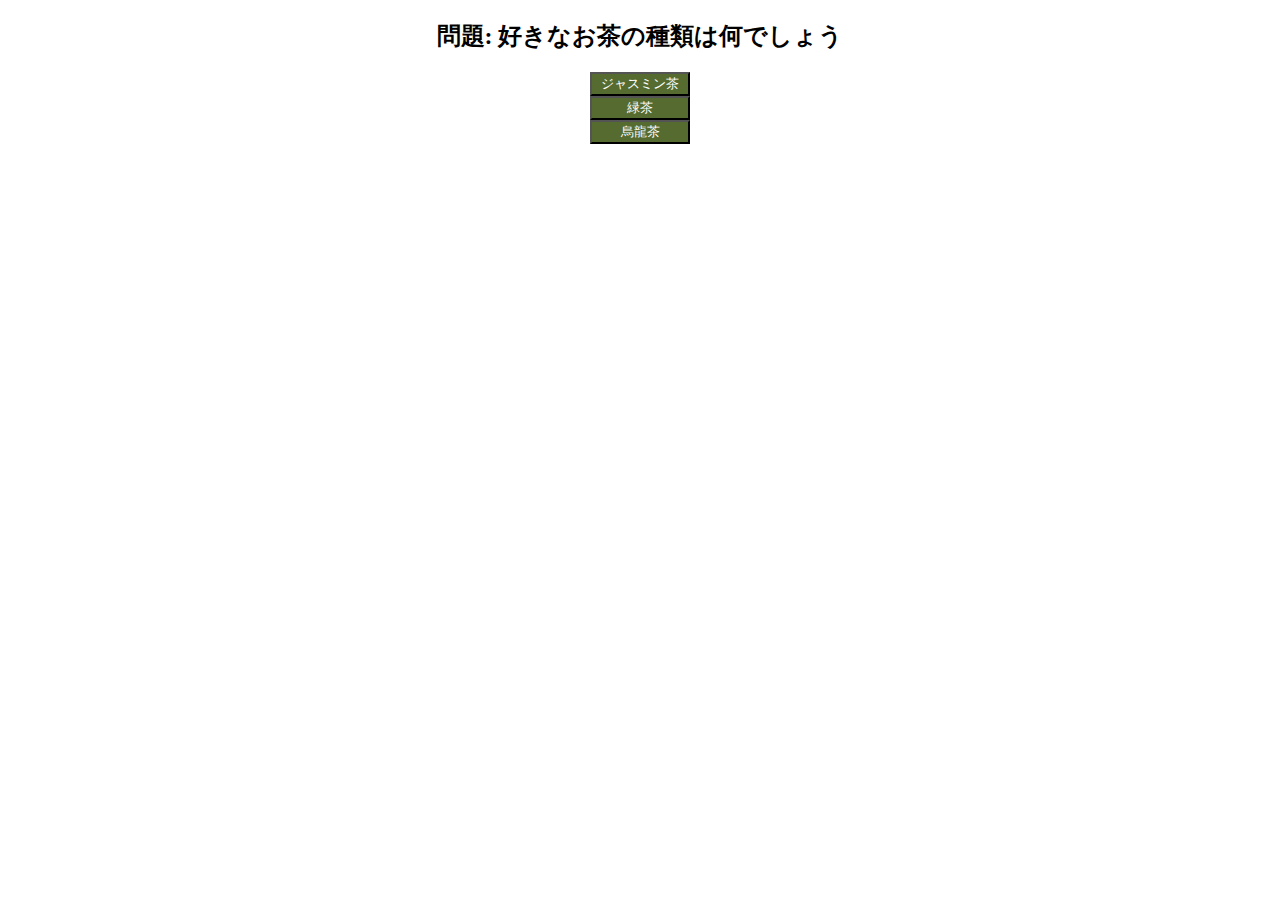
<file: 1_workspace/1-17/index.html>
<!DOCTYPE html>
<html lang="ja">
<head>
  <meta charset="UTF-8">
  <meta name="viewport" content="width=device-width, initial-scale=1.0">
  <title>My quiz</title>
  <link rel='stylesheet' href='style.css'>
</head>
<body>

  <div class="container">
  <!-- 問題文 -->
  <h2>問題: 好きなお茶の種類は何でしょう</h2>
    <!-- 選択肢-->

  <button id="choice1" class="btn">ジャスミン茶</button><br>
  <button id="choice2" class="btn">緑茶</button><br>
  <button id="choice3" class="btn">烏龍茶</button><br>
  

<!-- フィーdバックに答えを表示する -->
  <pre id="feedback"></pre>
</div>
  <script src="main.js"></script>
</body>
</html>
</file>
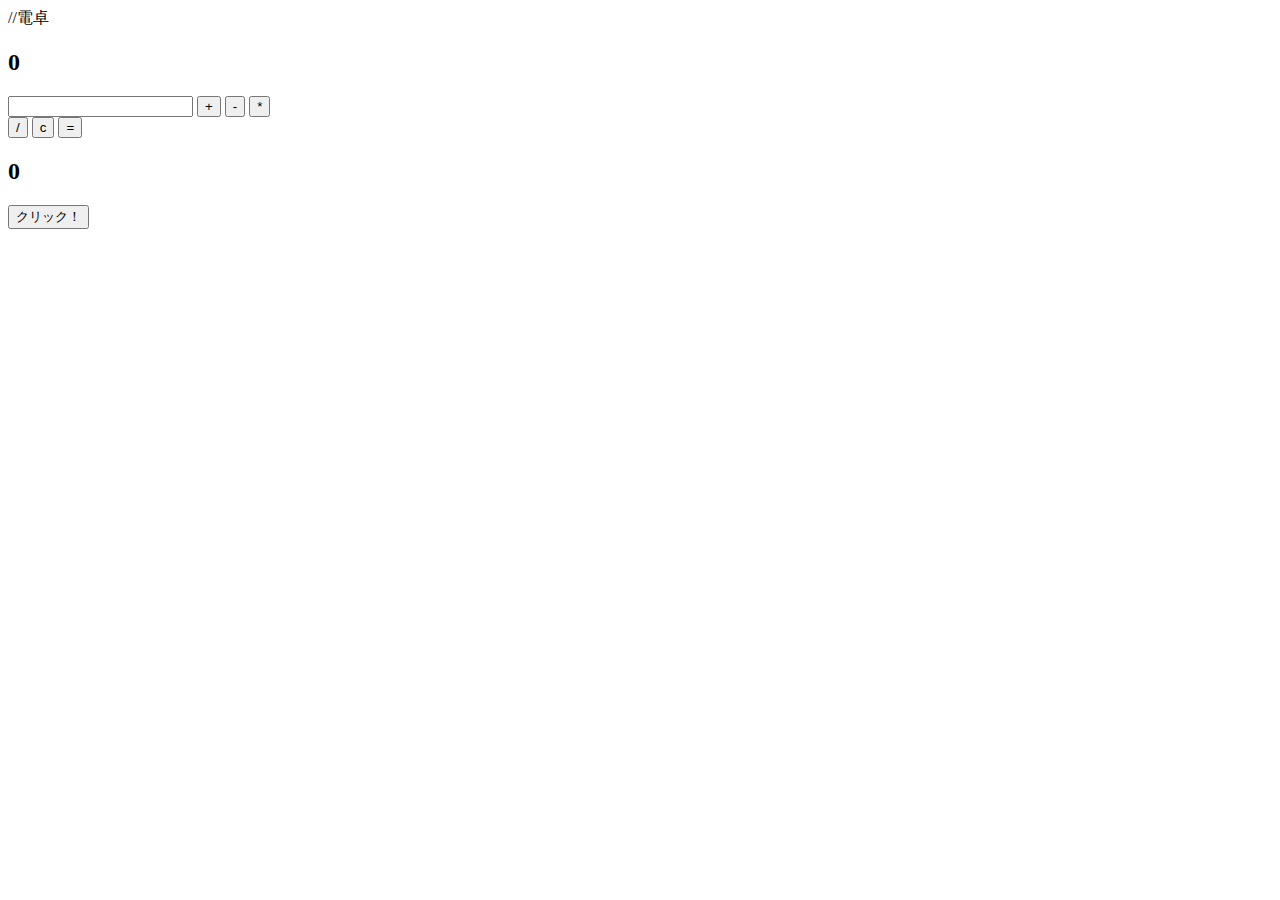
<file: 1_workspace/1/カウンター/index.html>
//電卓
<!DOCTYPE html>
<html lang="ja">
<head>
  <meta charset="UTF-8">
  <meta name="viewport" content="width=device-width, initial-scale=1.0">
  <meta http-equiv="X-UA-Compatible" content="ie=edge">
  <title>Counter</title>
  <!-- <link rel='stylesheet' href='style.css'> -->
</head>
<body>
  <div>
    <h2 id="display">0</h2>
  </div>
  <input type="number" id="input-form" >
  <!-- <button id="button1">1</button>
  <button id="button2">2</button>
  <button id="button3">3</button><br> -->
  <button id="plus-button">+</button>
  <button id="minus-button">-</button>
  <button id="mult-button">*</button><br>
  <button id="div-button">/</button>
  <button id="clear-button">c</button>
  <button id="button">=</button>






<!--
  1. "!"と入力して、tabキーを押し、HTMLの雛形を作成する。
  2. script要素でmain.jsを読み込む。
-->
<!-- <!DOCTYPE html>
<html lang="ja">
<head>
  <meta charset="UTF-8">
  <meta name="viewport" content="width=device-width, initial-scale=1.0">
  <meta http-equiv="X-UA-Compatible" content="ie=edge">
  <title>Counter</title>
</head>
<body>
  <div>
    <h2 id="display">0</h2>
  </div>
  <button id="plus-button">+1</button>
  <button id="minus-button">-1</button>
  <button id="mult-button">*2</button>

  <script src="main.js"></script>
</body>
</html> -->

<!-- 2---------------------------------------------------------------------- -->

<!DOCTYPE html>
<html lang="ja">
<head>
  <meta charset="UTF-8">
  <meta name="viewport" content="width=device-width, initial-scale=1.0">
  <meta http-equiv="X-UA-Compatible" content="ie=edge">
  <title>Counter</title>
  <link rel='stylesheet' href='style.css'>
</head>
<body>
  <div>
    <h2 id="display">0</h2>
  </div>
 
  <button id="button">クリック！</button>
 

  <!-- <script>
    const display = document.getElementById("display")
    const button = document.getElementById("button")
    let count = 0
  
    button.onclick = function() {
      count += 1
      display.textContent = count
      display.style.color = "red"
      //console.dir(display)
    }
  </script> -->
  <script src="main.js"></script>
</body>
</html>
</file>
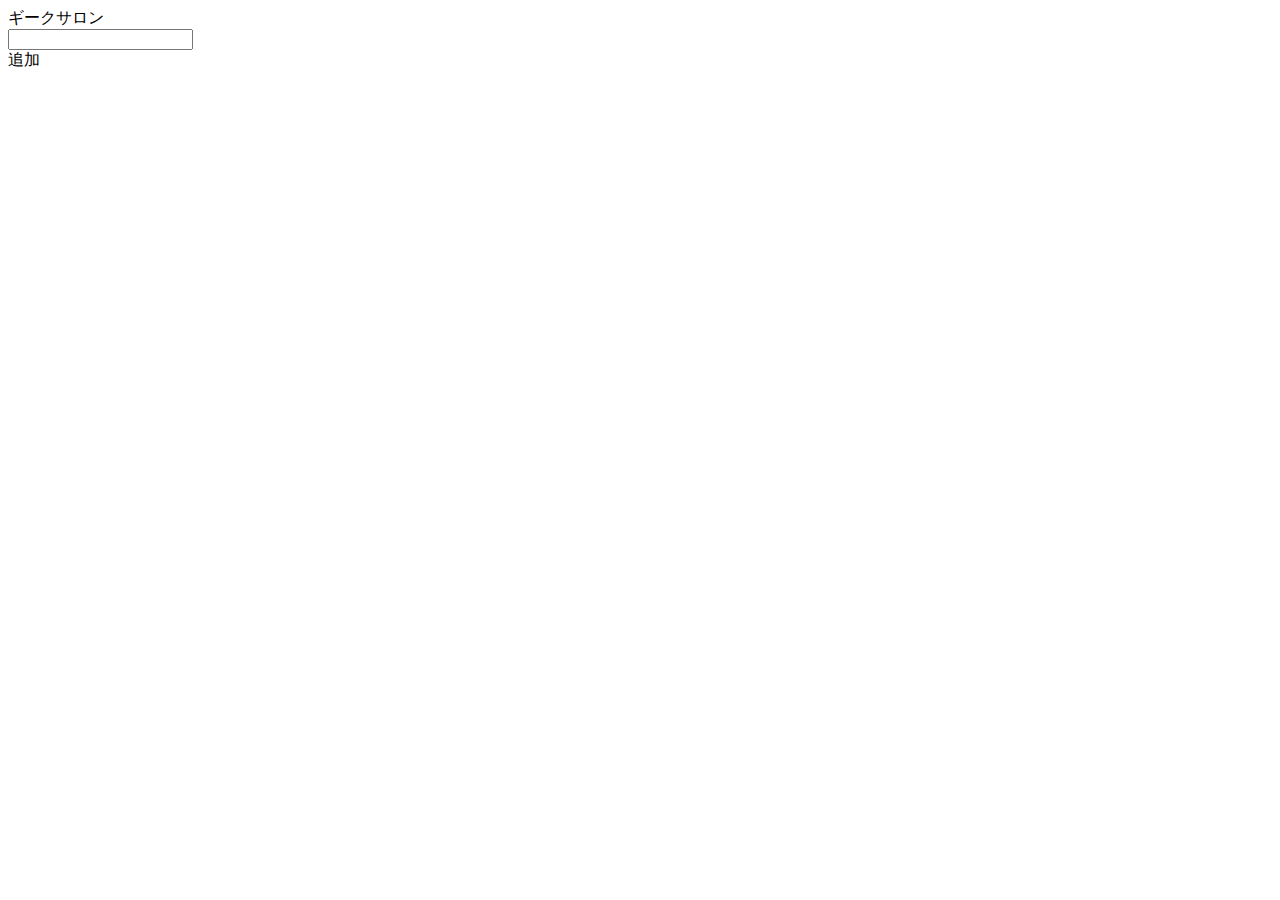
<file: 1_workspace/2/trello/index.html>
<!DOCTYPE html>
<html lang="ja">
<head>
  <meta charset="UTF-8">
  <meta name="viewport" content="width=device-width, initial-scale=1.0">
  <title>Document</title>
  <link rel="stylesheet" type="text/css" href="style.css">
</head>
<body>

<div class="main-container">
  <div class="list-container">
    <div class="list-header">ギークサロン</div>
    <div class="cards-container" id="cards-container">
      <!-- ここにカードを追加する -->
      <div class="list-footer">
        <div class="input-container">
          <input type="text" class="input-todo" id="input-todo" onkeydown="enter(event.keyCode);"/>
          <div class="input-button" id="add-button">追加</div>
        </div>
      </div>
    </div>

  </div>

  <!-- 省略 -->
</div>
<script src="main.js"></script>
</body>
</html>
</file>
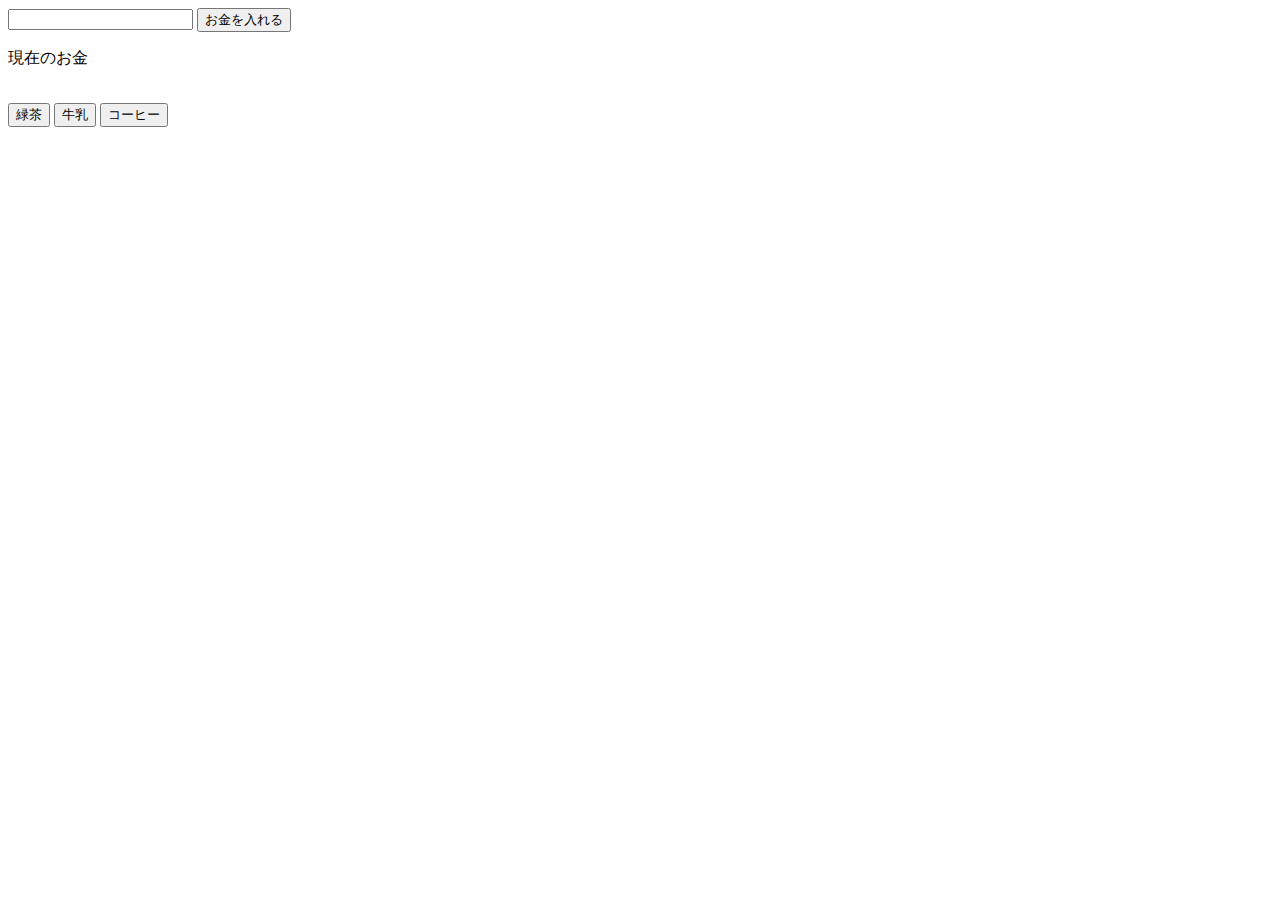
<file: 1_workspace/2/自販機/index.html>
<!DOCTYPE html>
<html lang="ja">
<head>
  <meta charset="UTF-8">
  <meta name="viewport" content="width=device-width, initial-scale=1.0">
  <title>Document</title>
</head>
<body>
  <input type ="number" id="input" />
  <button id ="button">お金を入れる</button><br>
  <P>現在のお金</P><p id="real"></p><br>
  <button id ="tea">緑茶</button>
  <button id ="milk">牛乳</button>
  <button id ="coffee">コーヒー</button><br>
  <div id="container"></div>
  <script src="main.js"></script>
</body>
</html>
</file>
<file: 1_workspace/1-17/style.css>
.btn {
  color: white;
  background-color: darkolivegreen;
  width: 100px;
}

.container {
  text-align: center;
}
</file>
<file: 1_workspace/1/カウンター/style.css>
.red {
  color: darkred;
}
</file>
<file: 1_workspace/2/trello/style.css>
/* .input-button {
  background-color: fuchsia;
  width: 200px;
}

.input-container {
  background-color: deepskyblue;
  height: 50px;
  width: 200px;
}

.list-footer {
  background-color: dimgrey;
}

.todo {
  color: greenyellow;
}

.cards-container {
  background-color: mediumpurple;
  height: 400px;
}

.card {
  background-color: tomato;
  height: 200px;
  width: 200px;
}

.delete {
  background-color: rgb(52, 24, 209);

  height: 400px;
} */
</file>
